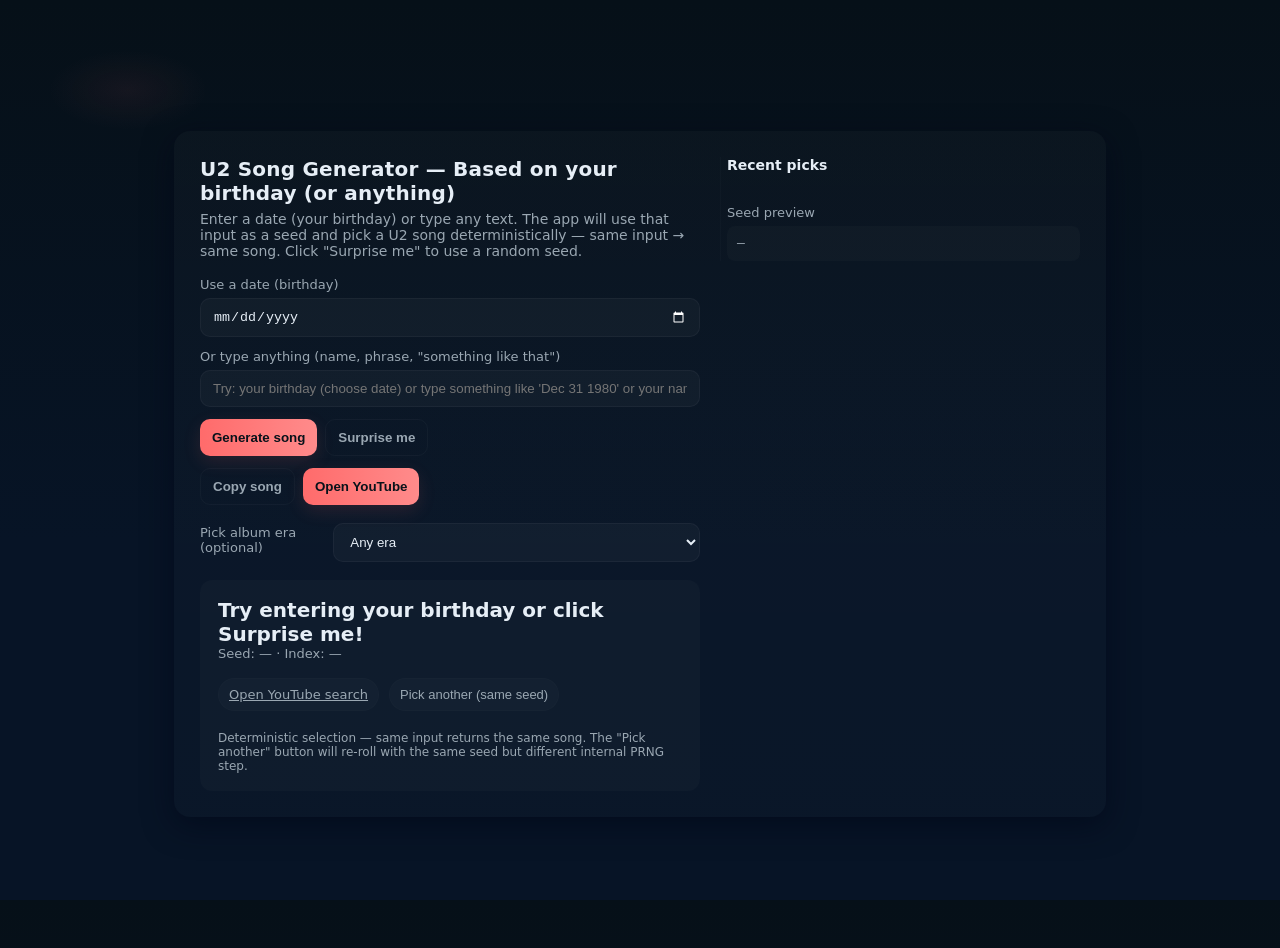
<file: ai.html>
<!doctype html>
<html lang="en">
<head>
  <meta charset="utf-8" />
  <meta name="viewport" content="width=device-width,initial-scale=1" />
  <title>U2 Song Generator — Based on Your Birthday</title>
  <style>
    :root{
      --bg:#0b1220;
      --card:#0f1724;
      --accent:#ff6b6b;
      --muted:#9aa7b2;
      --glass: rgba(255,255,255,0.03);
      --radius:16px;
      font-family: Inter, system-ui, -apple-system, "Segoe UI", Roboto, "Helvetica Neue", Arial;
      color-scheme: dark;
    }
    html,body{height:100%}
    body{
      margin:0;
      background:
        radial-gradient(1000px 500px at 10% 10%, rgba(255,107,107,0.06), transparent 8%),
        linear-gradient(180deg,#061018 0%, #071426 60%);
      display:flex;
      align-items:center;
      justify-content:center;
      padding:24px;
      color:#e6eef6;
    }

    .card{
      width:min(880px,96vw);
      background:linear-gradient(180deg, rgba(255,255,255,0.02), rgba(255,255,255,0.01));
      border-radius:var(--radius);
      box-shadow: 0 8px 30px rgba(2,6,23,0.6);
      padding:26px;
      display:grid;
      grid-template-columns: 1fr 360px;
      gap:20px;
      align-items:start;
    }

    h1{margin:0 0 6px 0;font-size:20px;letter-spacing:0.2px}
    p.lead{margin:0 0 18px 0;color:var(--muted);font-size:14px}

    label{display:block;font-size:13px;margin-bottom:6px;color:var(--muted)}
    input[type="date"], input[type="text"], select{
      width:100%;
      padding:10px 12px;
      border-radius:10px;
      border:1px solid rgba(255,255,255,0.04);
      background:var(--glass);
      color:inherit;
      outline:none;
      box-sizing:border-box;
    }

    .controls{display:flex;flex-direction:column;gap:12px}
    .btn{
      padding:10px 12px;
      border-radius:10px;
      border:0;
      background:linear-gradient(90deg,var(--accent), #ff8b8b);
      color:#08121a;
      font-weight:600;
      cursor:pointer;
      box-shadow: 0 6px 18px rgba(255,107,107,0.12);
    }
    .btn.secondary{
      background:transparent;
      color:var(--muted);
      border:1px solid rgba(255,255,255,0.03);
      box-shadow:none;
    }

    .result{
      padding:18px;
      border-radius:12px;
      background:rgba(255,255,255,0.02);
      display:flex;
      flex-direction:column;
      gap:8px;
      align-items:flex-start;
    }
    .song-title{font-size:20px;margin:0;font-weight:700}
    .song-meta{margin:0;color:var(--muted);font-size:13px}
    .big-seed{font-family:monospace;color:var(--muted);font-size:13px;margin-top:6px}

    .right{
      padding-left:6px;
      border-left:1px solid rgba(255,255,255,0.02);
      display:flex;
      flex-direction:column;
      gap:12px;
    }

    .history{display:flex;flex-direction:column;gap:8px}
    .chip{
      padding:8px 10px;border-radius:999px;background:rgba(255,255,255,0.02);
      font-size:13px;color:var(--muted);cursor:pointer;border:1px solid rgba(255,255,255,0.01);
    }

    footer{color:var(--muted);font-size:12px;margin-top:12px}

    @media (max-width:880px){
      .card{grid-template-columns:1fr; padding:18px}
      .right{border-left:none;padding-left:0}
    }
  </style>
</head>
<body>
  <main class="card" role="main" aria-labelledby="app-title">
    <section>
      <h1 id="app-title">U2 Song Generator — Based on your birthday (or anything)</h1>
      <p class="lead">Enter a date (your birthday) or type any text. The app will use that input as a seed and pick a U2 song deterministically — same input → same song. Click "Surprise me" to use a random seed.</p>

      <div class="controls" aria-live="polite">
        <div>
          <label for="date-input">Use a date (birthday)</label>
          <input id="date-input" type="date" aria-label="Enter a date (birthday)">
        </div>

        <div>
          <label for="text-input">Or type anything (name, phrase, "something like that")</label>
          <input id="text-input" type="text" placeholder="e.g. 1984-03-11, 'my birthday', 'spring 1997'">
        </div>

        <div style="display:flex;gap:8px">
          <button id="generate" class="btn" title="Generate song from input">Generate song</button>
          <button id="surprise" class="btn secondary" title="Use a random seed">Surprise me</button>
        </div>

        <div style="display:flex;gap:8px">
          <button id="copy" class="btn secondary" title="Copy song title to clipboard">Copy song</button>
          <button id="play" class="btn" title="Search the song on YouTube">Open YouTube</button>
        </div>

        <div style="display:flex;gap:8px;margin-top:6px">
          <label style="margin-right:8px;align-self:center">Pick album era (optional)</label>
          <select id="era">
            <option value="any">Any era</option>
            <option value="70s80s">1979–1989 (Boy/War/Rattle)</option>
            <option value="90s">1990–1999 (Achtung Baby/Pop)</option>
            <option value="00s">2000–2009 (All That You Can't Leave Behind / How to Dismantle)</option>
            <option value="10s">2010–2019 (No Line on the Horizon / Songs of Experience)</option>
          </select>
        </div>
      </div>

      <div id="result" class="result" aria-live="polite" style="margin-top:18px">
        <div style="min-height:72px">
          <p class="song-title" id="song-title">Your song will appear here</p>
          <p class="song-meta" id="song-meta">Seed: — · Index: —</p>
          <div class="big-seed" id="big-seed" aria-hidden="true"></div>
        </div>

        <div style="display:flex;gap:10px;flex-wrap:wrap">
          <a id="youtube-link" class="chip" href="#" target="_blank" rel="noopener">Open YouTube search</a>
          <button id="another" class="chip">Pick another (same seed)</button>
        </div>

        <footer>Deterministic selection — same input returns the same song. The "Pick another" button will re-roll with the same seed but different internal PRNG step.</footer>
      </div>
    </section>

    <aside class="right" aria-labelledby="history-title">
      <h2 id="history-title" style="margin:0;font-size:14px">Recent picks</h2>
      <div class="history" id="history"></div>

      <div style="margin-top:8px">
        <label style="display:block;margin-bottom:6px;color:var(--muted)">Seed preview</label>
        <pre id="seed-preview" style="padding:10px;border-radius:8px;background:rgba(255,255,255,0.02);color:var(--muted);font-family:monospace;font-size:13px;margin:0">—</pre>
      </div>
    </aside>
  </main>

  <script>
    // --- U2 songs library (representative selection) ---
    const u2Songs = [
      { title: "Sunday Bloody Sunday", era: "70s80s" },
      { title: "Pride (In the Name of Love)", era: "70s80s" },
      { title: "With or Without You", era: "90s" },
      { title: "I Still Haven't Found What I'm Looking For", era: "70s80s" },
      { title: "Where the Streets Have No Name", era: "70s80s" },
      { title: "New Year's Day", era: "70s80s" },
      { title: "One", era: "90s" },
      { title: "Mysterious Ways", era: "90s" },
      { title: "Beautiful Day", era: "00s" },
      { title: "Vertigo", era: "00s" },
      { title: "Elevation", era: "00s" },
      { title: "Stuck in a Moment You Can't Get Out Of", era: "00s" },
      { title: "Bad", era: "70s80s" },
      { title: "A Sort of Homecoming", era: "70s80s" },
      { title: "The Fly", era: "90s" },
      { title: "Zoo Station", era: "90s" },
      { title: "Even Better Than the Real Thing", era: "90s" },
      { title: "Stay (Faraway, So Close!)", era: "90s" },
      { title: "Elevation (Live)", era: "00s" },
      { title: "Walk On", era: "00s" },
      { title: "All I Want Is You", era: "70s80s" },
      { title: "Sometimes You Can't Make It On Your Own", era: "00s" },
      { title: "Get On Your Boots", era: "10s" },
      { title: "Invisible", era: "10s" },
      { title: "The Miracle (of Joey Ramone)", era: "10s" },
      { title: "Every Breaking Wave", era: "10s" },
      { title: "Songs of Surrender", era: "10s" },
      { title: "I Will Follow", era: "70s80s" },
      { title: "Two Hearts Beat As One", era: "70s80s" },
      { title: "Desire", era: "70s80s" },
      { title: "All Because of You", era: "00s" },
      { title: "Get Out of Your Own Way", era: "10s" },
      { title: "Lights of Home", era: "10s" },
      { title: "Red Hill Mining Town", era: "70s80s" },
      { title: "Who's Gonna Ride Your Wild Horses", era: "90s" },
      { title: "The Unforgettable Fire", era: "70s80s" },
      { title: "Stay (Faraway, So Close!)", era: "90s" },
      { title: "Magnificent", era: "10s" }
    ];

    // --- Utility: hash a string to a 32-bit integer ---
    function xmur3(str) {
      // small, fast string hash to seed PRNG (not cryptographic)
      for (var i = 0, h = 1779033703 ^ str.length; i < str.length; i++) {
        h = Math.imul(h ^ str.charCodeAt(i), 3432918353);
        h = (h << 13) | (h >>> 19);
      }
      return function() {
        h = Math.imul(h ^ (h >>> 16), 2246822507);
        h = Math.imul(h ^ (h >>> 13), 3266489909);
        return (h ^= h >>> 16) >>> 0;
      }
    }

    // --- PRNG: mulberry32 seeded with the above hash ---
    function mulberry32(a) {
      return function() {
        var t = (a += 0x6D2B79F5);
        t = Math.imul(t ^ (t >>> 15), t | 1);
        t ^= t + Math.imul(t ^ (t >>> 7), t | 61);
        return ((t ^ (t >>> 14)) >>> 0) / 4294967296;
      }
    }

    // --- DOM refs ---
    const dateInput = document.getElementById('date-input');
    const textInput = document.getElementById('text-input');
    const generateBtn = document.getElementById('generate');
    const surpriseBtn = document.getElementById('surprise');
    const songTitle = document.getElementById('song-title');
    const songMeta = document.getElementById('song-meta');
    const bigSeed = document.getElementById('big-seed');
    const historyEl = document.getElementById('history');
    const seedPreview = document.getElementById('seed-preview');
    const youtubeLink = document.getElementById('youtube-link');
    const copyBtn = document.getElementById('copy');
    const playBtn = document.getElementById('play');
    const anotherBtn = document.getElementById('another');
    const eraSelect = document.getElementById('era');

    let lastPick = null;
    let lastSeedStr = "";

    // --- pick a song given a seed string and optional era filter ---
    function pickSong(seedStr, step = 0, era = 'any') {
      // show the seed preview
      seedPreview.textContent = seedStr || "—";

      const seedFn = xmur3(seedStr || ""); // returns 32-bit int generator
      const seedInt = seedFn();
      const prng = mulberry32(seedInt + step);

      // filter by era if requested
      let pool = u2Songs;
      if (era !== 'any') {
        pool = u2Songs.filter(s => s.era === era);
        if (pool.length === 0) pool = u2Songs; // fallback to all
      }

      const idx = Math.floor(prng() * pool.length);
      const chosen = pool[idx];
      const meta = {
        index: idx,
        seedInt,
        step,
        poolSize: pool.length
      };

      return { chosen, meta, seedStr };
    }

    function renderPick(pick) {
      if (!pick) return;
      const { chosen, meta, seedStr } = pick;
      songTitle.textContent = chosen.title;
      songMeta.textContent = `Seed int: ${meta.seedInt} · Index: ${meta.index} · Pool: ${meta.poolSize} · Step: ${meta.step}`;
      bigSeed.textContent = `raw seed: ${seedStr}`;
      lastPick = pick;
      lastSeedStr = seedStr;

      // set youtube search link for the song
      const q = encodeURIComponent("U2 " + chosen.title);
      youtubeLink.href = `https://www.youtube.com/results?search_query=${q}`;
      youtubeLink.textContent = `Search YouTube: "${chosen.title}"`;

      // add to recent picks
      const chip = document.createElement('button');
      chip.className = 'chip';
      chip.textContent = chosen.title;
      chip.title = `Seed: ${seedStr}`;
      chip.onclick = () => {
        // clicking recent pick loads it back into preview and sets UI values
        seedPreview.textContent = seedStr;
        textInput.value = seedStr;
        dateInput.value = "";
        eraSelect.value = 'any';
        const restored = pickSong(seedStr, meta.step, 'any');
        renderPick(restored);
      };
      historyEl.prepend(chip);
      // keep only last 8
      while (historyEl.children.length > 8) historyEl.removeChild(historyEl.lastChild);
    }

    // --- event handlers ---
    generateBtn.addEventListener('click', () => {
      // priority: if date selected, use that; otherwise use text input; otherwise use empty
      const dateVal = dateInput.value;
      const textVal = textInput.value.trim();
      const seedStr = dateVal || textVal || "";
      const era = eraSelect.value;
      const pick = pickSong(seedStr, 0, era);
      renderPick(pick);
    });

    surpriseBtn.addEventListener('click', () => {
      // generate a random seed (uses crypto where available), show deterministic pick for that random seed
      let randSeed = "";
      try {
        const arr = new Uint8Array(8);
        crypto.getRandomValues(arr);
        randSeed = Array.from(arr).map(n => n.toString(16).padStart(2,'0')).join('');
      } catch (e) {
        randSeed = Math.random().toString(36).slice(2,12);
      }
      textInput.value = randSeed;
      dateInput.value = "";
      const pick = pickSong(randSeed, 0, eraSelect.value);
      renderPick(pick);
    });

    copyBtn.addEventListener('click', async () => {
      if (!lastPick) return;
      const txt = `${lastPick.chosen.title} — seed: ${lastPick.seedStr}`;
      try {
        await navigator.clipboard.writeText(txt);
        copyBtn.textContent = 'Copied!';
        setTimeout(()=>copyBtn.textContent = 'Copy song', 1200);
      } catch (e) {
        // fallback
        alert('Copy this: ' + txt);
      }
    });

    playBtn.addEventListener('click', () => {
      if (!lastPick) {
        alert('Generate a song first.');
        return;
      }
      window.open(youtubeLink.href, '_blank', 'noopener');
    });

    anotherBtn.addEventListener('click', () => {
      if (!lastPick) return;
      // same seed but step increments to pick a different index deterministically
      const nextStep = lastPick.meta.step + 1;
      const pick = pickSong(lastSeedStr, nextStep, eraSelect.value);
      renderPick(pick);
    });

    // allow pressing Enter in text field to generate
    textInput.addEventListener('keydown', (e) => {
      if (e.key === 'Enter') generateBtn.click();
    });
    dateInput.addEventListener('keydown', (e) => {
      if (e.key === 'Enter') generateBtn.click();
    });

    // initial friendly default
    (() => {
      const today = new Date();
      const iso = today.toISOString().slice(0,10);
      dateInput.value = "";
      textInput.placeholder = "Try: your birthday (choose date) or type something like 'Dec 31 1980' or your name";
      songTitle.textContent = "Try entering your birthday or click Surprise me!";
      seedPreview.textContent = "—";
    })();
  </script>
</body>
</html>
</file>
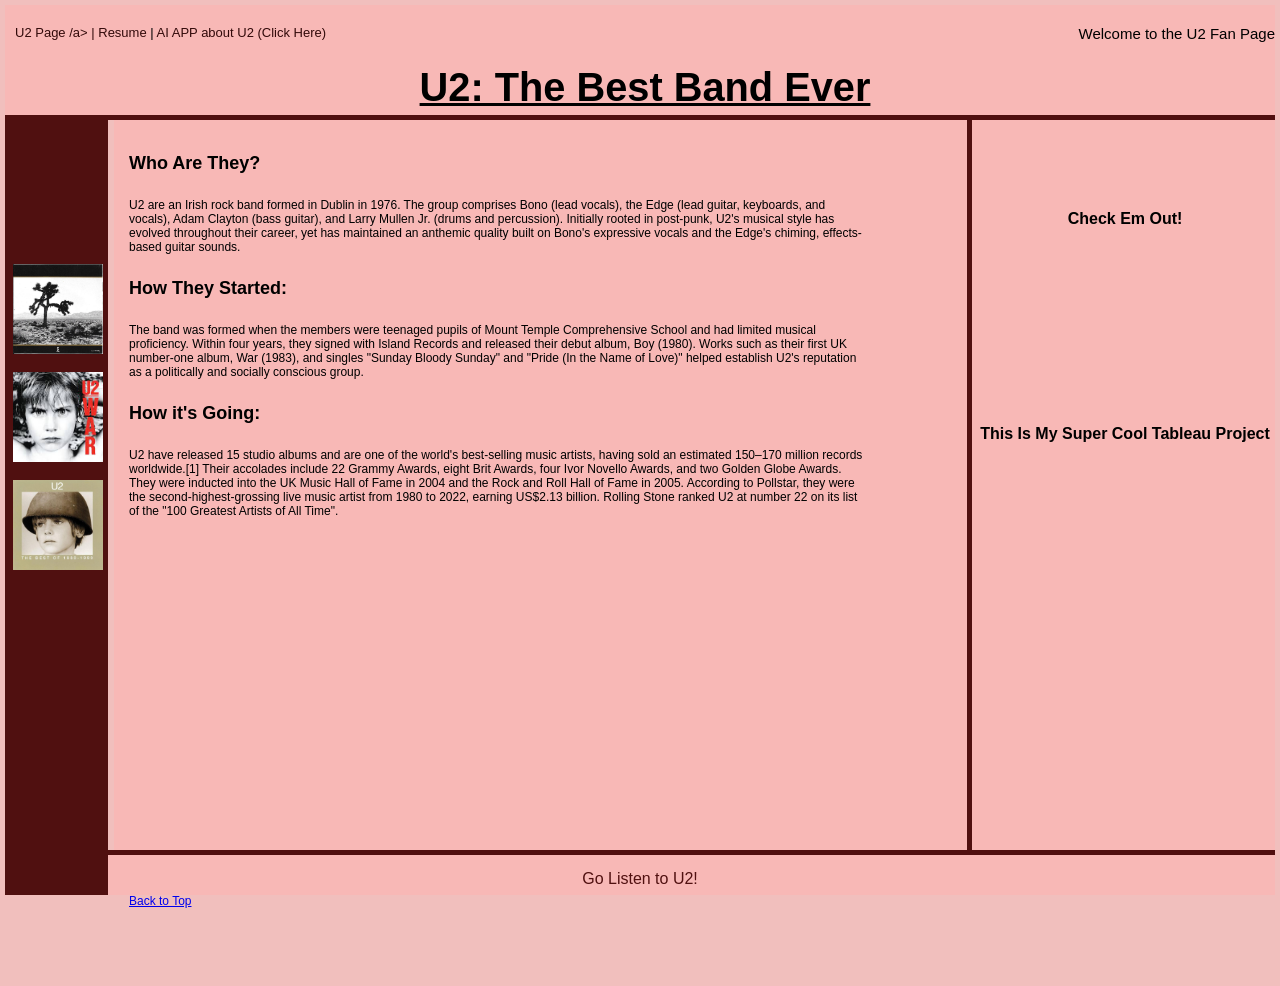
<file: scratch.html>
<!DOCTYPE html>
<html lang="en">
<head>
    <meta charset="UTF-8">
    <meta name="viewport" content="width=device-width, initial-scale=1.0">
    <title>U2</title>
   <link rel="stylesheet" href="css/layoutstyles.css">
</head>
<body>
    <div class="common header" id="top"> 
        <span class="othersubheader"> 
            <a href="#" class="links"> U2 Page /a> |
            <a href="index.html" class="links"> Resume</a> |
            <a href="ai.html" class="links"> AI APP about U2 (Click Here)</a>
        </span>
        <span class="subheader"> Welcome to the U2 Fan Page </span>
       <h3>U2: The Best Band Ever</h3> 


    </div>
    <div class="common leftmenu"> 
        <img src="Images/u2.jpg" class="centerimage" height="90"> <br>
        <img src="Images/boy.jpeg" height="90" class="centerimage"><br>
        <img src="Images/war.jpg" height="90" class="centerimage"><br>
        
    </div>
    <div class="common mainbody">
        <h4 class="h4"> Who Are They?</h4>
        <p>U2 are an Irish rock band formed in Dublin in 1976. The group comprises Bono (lead vocals), the Edge (lead guitar, keyboards, and vocals), Adam Clayton (bass guitar), and Larry Mullen Jr. (drums and percussion). Initially rooted in post-punk, U2's musical style has evolved throughout their career, yet has maintained an anthemic quality built on Bono's expressive vocals and the Edge's chiming, effects-based guitar sounds.</p>
        <h4 class="h4">
            How They Started:
        </h4>
        <p>The band was formed when the members were teenaged pupils of Mount Temple Comprehensive School and had limited musical proficiency. Within four years, they signed with Island Records and released their debut album, Boy (1980). Works such as their first UK number-one album, War (1983), and singles "Sunday Bloody Sunday" and "Pride (In the Name of Love)" helped establish U2's reputation as a politically and socially conscious group. </p>
        <h4 class="h4">How it's Going:</h4>
        <p>U2 have released 15 studio albums and are one of the world's best-selling music artists, having sold an estimated 150–170 million records worldwide.[1] Their accolades include 22 Grammy Awards, eight Brit Awards, four Ivor Novello Awards, and two Golden Globe Awards. They were inducted into the UK Music Hall of Fame in 2004 and the Rock and Roll Hall of Fame in 2005. According to Pollstar, they were the second-highest-grossing live music artist from 1980 to 2022, earning US$2.13 billion. Rolling Stone ranked U2 at number 22 on its list of the "100 Greatest Artists of All Time".</p>
        
        <p>&nbsp;</p>
        <p>&nbsp;</p>
        <p>&nbsp;</p>            
        <p>&nbsp;</p>
        <p>&nbsp;</p>
        <p>&nbsp;</p>
        <p>&nbsp;</p>
        <p>&nbsp;</p>
        <p>&nbsp;</p>
        <p>&nbsp;</p>
        <p>&nbsp;</p>
        <p>&nbsp;</p>
        <p>&nbsp;</p>
        <p>&nbsp;</p>
        <p><a href="#top">Back to Top</a></p>
        <p>&nbsp;</p>
        <p>&nbsp;</p>
        <p>&nbsp;</p>
                
    </div>
    <div class="common rightmenu">
        


        <h4>Check Em Out!</h4>
    <iframe 
        width="200" 
    
        src="https://www.youtube.com/embed/GzZWSrr5wFI"
        frameborder="0"
        allow="accelerometer; autoplay; clipboard-write; encrypted-media; gyroscope; picture-in-picture"
        allowfullscreen>
        </iframe>
        <br>
          <h4>This Is My Super Cool Tableau Project</h4>
        <div class='tableauPlaceholder' id='viz1764969505747' style='position: relative'><noscript><a href='#'><img alt='&lt;Compensation by Job Domain&gt; ' src='https:&#47;&#47;public.tableau.com&#47;static&#47;images&#47;sa&#47;salary_17649693437680&#47;CompensationbyJobDomain&#47;1_rss.png' style='border: none' /></a></noscript><object class='tableauViz'  style='display:none;'><param name='host_url' value='https%3A%2F%2Fpublic.tableau.com%2F' /> <param name='embed_code_version' value='3' /> <param name='site_root' value='' /><param name='name' value='salary_17649693437680&#47;CompensationbyJobDomain' /><param name='tabs' value='no' /><param name='toolbar' value='yes' /><param name='static_image' value='https:&#47;&#47;public.tableau.com&#47;static&#47;images&#47;sa&#47;salary_17649693437680&#47;CompensationbyJobDomain&#47;1.png' /> <param name='animate_transition' value='yes' /><param name='display_static_image' value='yes' /><param name='display_spinner' value='yes' /><param name='display_overlay' value='yes' /><param name='display_count' value='yes' /><param name='language' value='en-US' /><param name='filter' value='publish=yes' /></object></div>                <script type='text/javascript'>                    var divElement = document.getElementById('viz1764969505747');                    var vizElement = divElement.getElementsByTagName('object')[0];                    vizElement.style.width='100%';vizElement.style.height=(divElement.offsetWidth*0.75)+'px';                    var scriptElement = document.createElement('script');                    scriptElement.src = 'https://public.tableau.com/javascripts/api/viz_v1.js';                    vizElement.parentNode.insertBefore(scriptElement, vizElement);                </script>
 <div class="common footer">
        Go Listen to U2!
        
    </div>
</body>
</html>
</file>
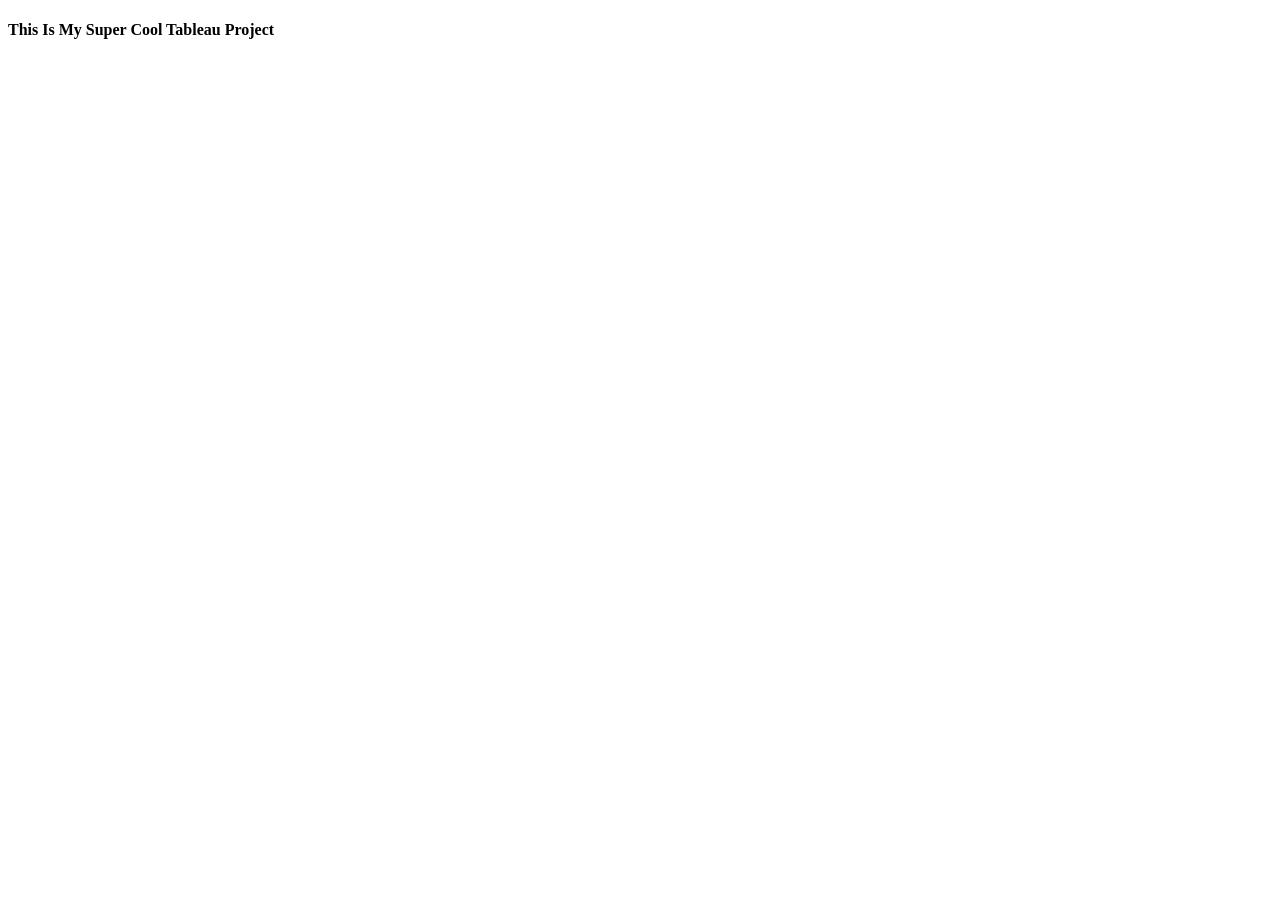
<file: tableau.html>
<!DOCTYPE html>
<html>
    <head>
        <title>Tableau Dashboard Demo</title>

    </head>
    <body>
        <h4>This Is My Super Cool Tableau Project</h4>
        <div class='tableauPlaceholder' id='viz1764969505747' style='position: relative'><noscript><a href='#'><img alt='&lt;Compensation by Job Domain&gt; ' src='https:&#47;&#47;public.tableau.com&#47;static&#47;images&#47;sa&#47;salary_17649693437680&#47;CompensationbyJobDomain&#47;1_rss.png' style='border: none' /></a></noscript><object class='tableauViz'  style='display:none;'><param name='host_url' value='https%3A%2F%2Fpublic.tableau.com%2F' /> <param name='embed_code_version' value='3' /> <param name='site_root' value='' /><param name='name' value='salary_17649693437680&#47;CompensationbyJobDomain' /><param name='tabs' value='no' /><param name='toolbar' value='yes' /><param name='static_image' value='https:&#47;&#47;public.tableau.com&#47;static&#47;images&#47;sa&#47;salary_17649693437680&#47;CompensationbyJobDomain&#47;1.png' /> <param name='animate_transition' value='yes' /><param name='display_static_image' value='yes' /><param name='display_spinner' value='yes' /><param name='display_overlay' value='yes' /><param name='display_count' value='yes' /><param name='language' value='en-US' /><param name='filter' value='publish=yes' /></object></div>                <script type='text/javascript'>                    var divElement = document.getElementById('viz1764969505747');                    var vizElement = divElement.getElementsByTagName('object')[0];                    vizElement.style.width='100%';vizElement.style.height=(divElement.offsetWidth*0.75)+'px';                    var scriptElement = document.createElement('script');                    scriptElement.src = 'https://public.tableau.com/javascripts/api/viz_v1.js';                    vizElement.parentNode.insertBefore(scriptElement, vizElement);                </script>
    </body>
</html>
</file>
<file: css/layoutstyles.css>
body {
    background-color: rgb(241, 191, 189);
    font-family: Arial, Helvetica, sans-serif;
 }

 .common{
    background-color: rgb(248, 184, 182);
    
    position: absolute;
 }

 .header{
    text-decoration: underline;
    z-index: 3;
   top: 5px;
   left: 5px;
   right: 5px;
   height: 90px; 
   padding-top: 20px;
   padding-left:10px;
   text-align: center;
   font-size: 34px;
   font-family:'Lucida Sans', 'Lucida Sans Regular', 'Lucida Grande', 'Lucida Sans Unicode', Geneva, Verdana, sans-serif;
   border-bottom: solid 5px #501010;
 }

 .leftmenu{
    background-color: #501010;
    z-index: 2;
    border-right: 5px white;
    top: 114px;
    left: 5px;
    width: 100px;
    bottom: 5px;
    padding-top: 150px;
    overflow-y: auto;
    padding-left: 3px;
 
    
 }

 .mainbody{
    font-size: 12px;
    padding-left: 15px;
    padding-top: 15px;
     top: 114px;
     left: 114px;
     right: 114px;
     bottom: 39px;
     padding-right: 300px;
 }

 .rightmenu{
    text-align: center;
    padding-top: 75px;
    padding-left: 3px;
     z-index: 1;
     top: 114px;
     right: 5px;
     width: 300px;
     bottom: 39px;
     border-left: solid 5px #501010;
 }

 .footer{
    z-index: 4;
    border-top: solid 5px #501010;
     bottom: 5px;
     left: 5px;
     right: 5px;
     height: 25px;
     text-align: center;
     padding-top: 15px;
     position: fixed;
     color: #501010;
 }
.subheader{
    float: right;
    padding-bottom: 20px;
    font-size: 15px;
}

.centerimage{
    display:block;
    margin-left: auto;
    margin-right: auto;
}

.links{
    color: #320a0a;
    text-decoration: none;
}

.othersubheader{
    float: left;
    font-size: small;
}

.h4{
    font-size: Large;
}
</file>
